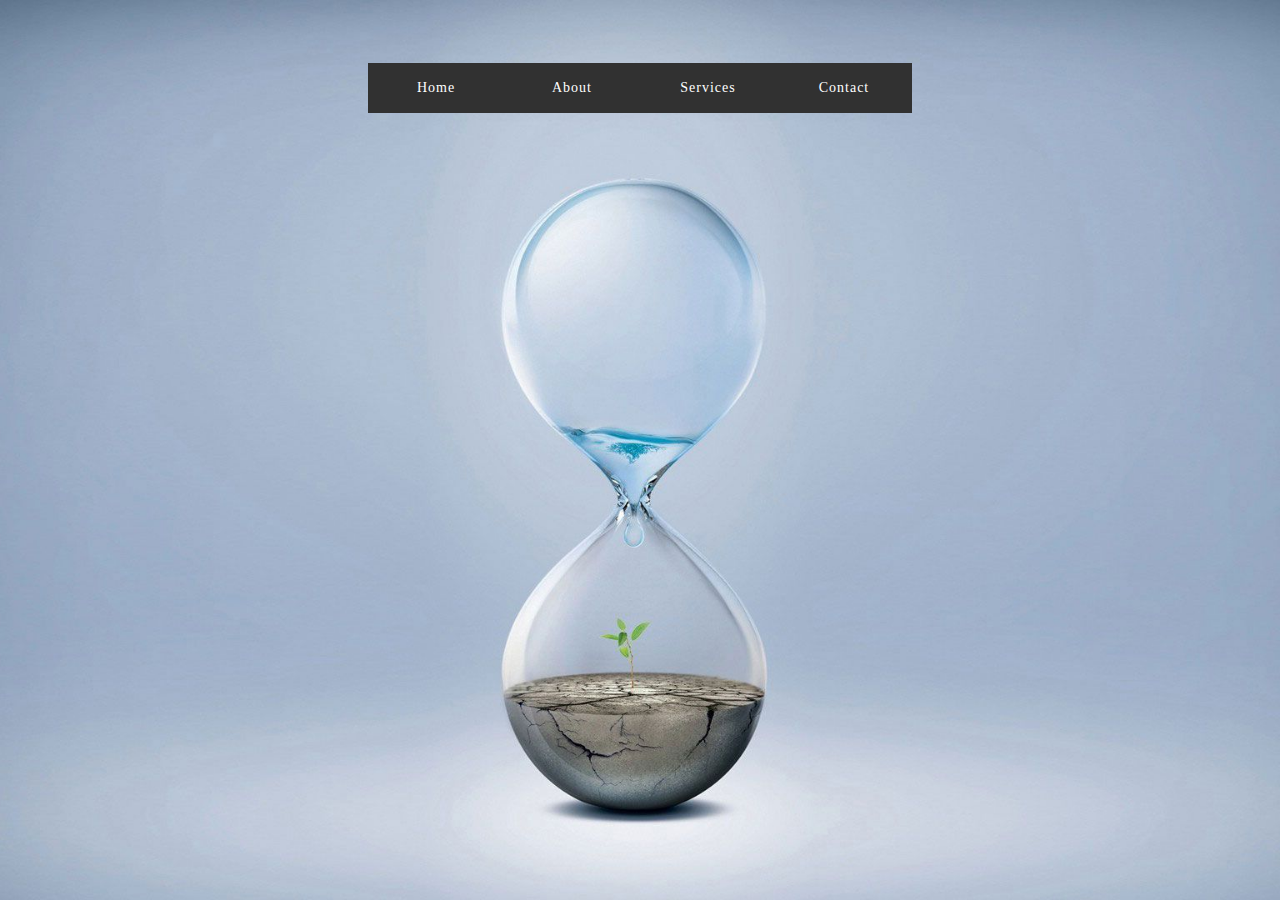
<file: Drop menu/index.html>
<!DOCTYPE html>
<html lang="en">
<head>
    <meta charset="UTF-8">
    <title>Drop Menu</title>
    <link rel="stylesheet" href="style.css">
</head>
<body>
    <div class="menu-area">
        <ul>
            <li>Home</li>
            <li>About</li>
            <li>Services
                <ul class="dropdown">
                    <li>Service One</li>
                    <li>Service Two</li>
                    <li>Service Three</li>
                    <li>Service Four</li>
                </ul>
            </li>
            <li>Contact</li>
        </ul>
    </div>
</body>
</html>
</file>
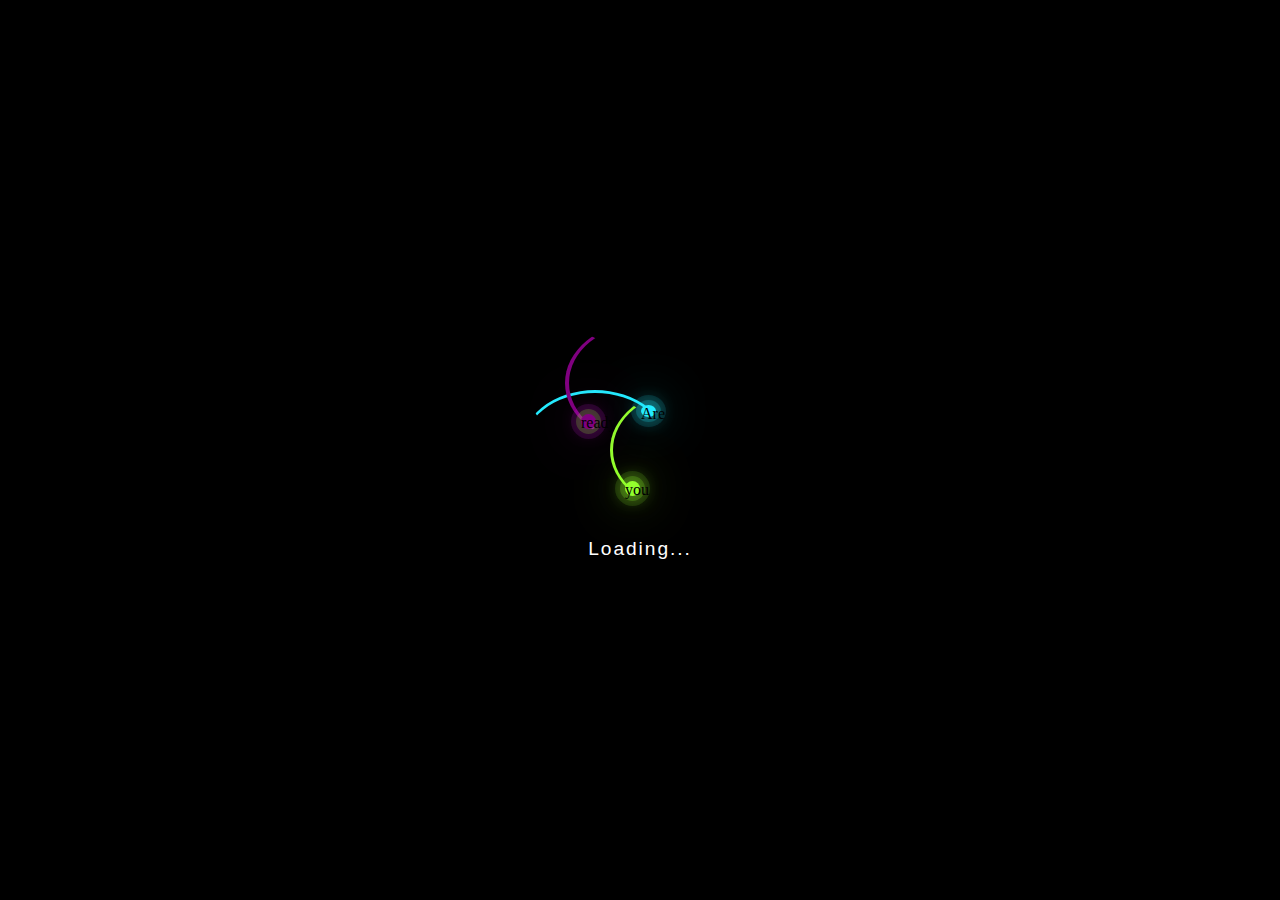
<file: index1.html>
<!DOCTYPE html>
<html lang="en">
<head>
    <meta charset="UTF-8">
    <title>CSS Animation Effects</title>
    <link rel="stylesheet" type="text/css" href="style.css">
</head>
<body>
    
    <div class="container">
        <div class="ring"></div>
        <div class="ring"></div>
        <div class="ring"></div>
        <p>Loading...</p>
    </div>
</body>
</html>
</file>
<file: Drop menu/style.css>
body{
    padding: 0;
    margin: 0;
    background-image: url(367466.jpg);
    background-size: cover;
    background-size: cover;
    background-position: center center;
    height: 100vh;
    background-repeat: no-repeat;
    background-attachment: fixed;
}
.menu-area ul{
    list-style: none;
}
.menu-area{
    display: inline-block;
    text-align: center;
    position: absolute;
    top: 10%;
    left: 50%;
    transform: translate(-50%,-50%);
}
.menu-area li:hover{
    background: #029bd5;
}
.menu-area > ul{
    list-style: none;
    padding: 0;
    margin: 0;
    display: inline-block;
    background: #313131;
    color: #fff;
}
.menu-area > ul > li{
    position: relative;
    cursor: pointer;
    font-family: poppins;
    font-size: 14px;
    letter-spacing: 1px;
    float: left;
    width: 136px;
    height: 50px;
    line-height: 50px;
}
.dropdown{
    position: absolute;
    top: 100%;
    left: 0;
    width: 100%;
    padding: 0;
}
.dropdown li{
    background: #313131;
    display: none;
}
.dropdown li:hover{
    background: #029bd5;
}
.menu-area li:hover > .dropdown li{
    display: block;
}
.menu-area li:hover > .dropdown{
  perspective: 1000px;
}
.menu-area li:hover > .dropdown li:nth-child(1){
    animation: animate 300ms ease-in-out forwards;
    animation-delay: 150ms;
}
.menu-area li:hover > .dropdown li:nth-child(2){
    animation: animate 300ms ease-in-out forwards;
    animation-delay: 0ms;
}
.menu-area li:hover > .dropdown li:nth-child(3){
    animation: animate 300ms ease-in-out forwards;
    animation-delay: 150ms;
}
.menu-area li:hover > .dropdown li:nth-child(4){
    animation: animate 300ms ease-in-out forwards;
    animation-delay: 300ms;
}
@keyframes animate{
    0%{
        opacity: 0;
        transform: rotateX(-90deg);
    }
    50%{
        transform:rotateX(20deg);
    }
    100%{
        opacity: 1;
        transform: rotateX(0deg);
    }
}
</file>
<file: style.css>
*
{
    margin: 0;
    padding: 0;
    box-sizing: border-box;
}
body
{
    display: flex;
    justify-content: center;
    align-items: center;
    min-height: 100vh;
    background: black;
}

.container
{
    position: relative;
    width: 30%;
    display: flex;
    justify-content: center;
    align-items: center;
}
.container .ring
{
    position: relative;
    width: 150px;
    height: 120px;
    margin: -30px;
    border-radius: 50%;
    border: 2px solid transparent;
    border-top: 3px solid #24ecff;
    animation: animate 2s linear infinite;
}
@keyframes animate
{
    0%
    {
        transform: rotate(0deg); 
    }
    100%
    {
        transform: rotate(350deg);
    }
}
.container .ring::before
{
    content: 'Are';
    position: absolute;
    top: 12px;
    right: 12px;
    border-radius: 50%;
    width: 15px;
    height: 12px;
    background: #24ecff;
    box-shadow: 0 0 0 5px #24ecff33,
    0 0 0 10px #24ecff22,
    0 0 20px #24ecff,
    0 0 50px #24ecff;
}

.container .ring:nth-child(2)
{
   animation: animate2 3s linear infinite;
   animation-delay: -2s;
   border-top: 2px solid transparent;
   border-left: 3px solid #93ff2d;
}
.container .ring:nth-child(2)::before
{
content: 'you';
position: absolute;
top: initial;
bottom: 12px;
left: 12px;
border-radius: 50%;
width: 15px;
height: 15px;
background: #93ff2d;
box-shadow: 0 0 0 5px #93ff2d33,
0 0 0 10px #93ff2d22,
0 0 20px #93ff2d,
0 0 50px #93ff2d;
}
@keyframes animate2
{
    0%
    {
        transform: rotate(355deg); 
    }
    100%
    {
        transform: rotate(0deg);
    }
}
.container .ring:nth-child(3)
{
    animation: animate2 2s linear infinite;
    animation-delay: -1s;
    position: absolute;
    top: -66.66px;
    border-top: 2px solid transparent;
    border-left: 4px solid purple;
}
.container .ring:nth-child(3)::before
{
content: 'ready';
position: absolute;
top: initial;
bottom: 12px;
left: 12px;
border-radius: 50%;
width: 15px;
height: 15px;
background: purple;
box-shadow: 0 0 0 5px #93ff2d33,
0 0 0 10px #e41cf822,
0 0 20px purple,
0 0 50px purple;
}
.container p
{
    position: absolute;
    color: #fff;
    font-size: 1.2em;
    font-family: arial;
    bottom: -80px;
    letter-spacing: 0.1em;
}
</file>
